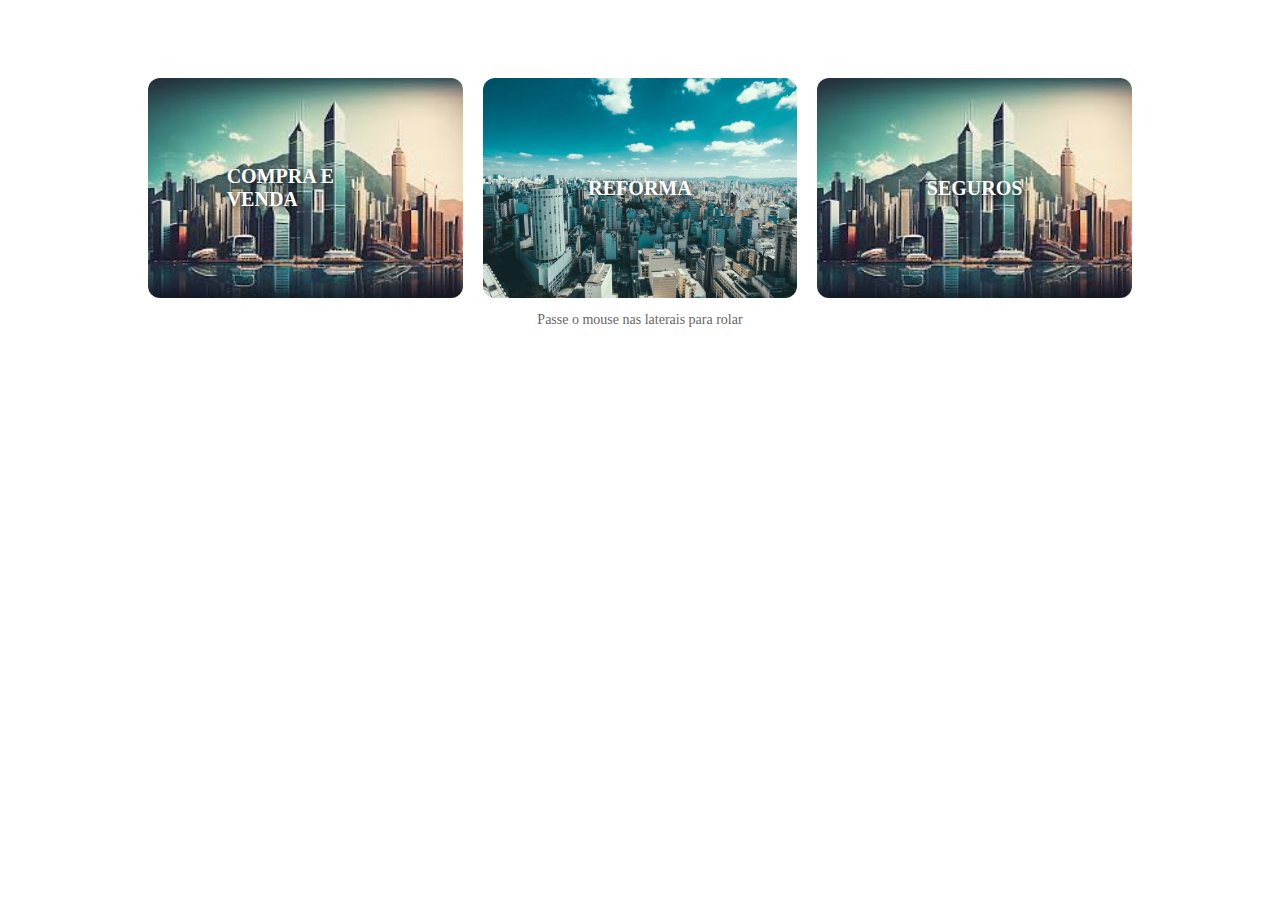
<file: Site/Pages/inicio.html>
<!DOCTYPE html>
<html lang="pt-br">
<head>
  <meta charset="utf-8" />
  <meta name="viewport" content="width=device-width,initial-scale=1" />
  <title>Carrossel-menu (3 itens visíveis)</title>
  <link rel="stylesheet" href="inicio.css">
</head>
<body>

  <section class="carrossel-menu">
  <div id="carrossel" class="menu-itens" tabindex="0" aria-label="Carrossel de imagens">
    <div class="item">
      <img src="../assets/imagens/images.jpg" alt="Casa 1">
      <div class="carousel-text">COMPRA E VENDA</div>
    </div>
    <div class="item">
      <img src="../assets/imagens/images3.jpg" alt="Casa 2">
      <div class="carousel-text">REFORMA</div>
    </div>
    <div class="item">
      <img src="../assets/imagens/images.jpg" alt="Casa 3">
      <div class="carousel-text">SEGUROS</div>
    </div>
    <div class="item">
      <img src="../assets/imagens/images3.jpg" alt="Casa 4">
      <div class="carousel-text">ALUGUEL</div>
    </div>
  </div>
  <div class="hint">Passe o mouse nas laterais para rolar</div>
</section>


  <script src="script.js"></script>
</body>
</html>
</file>
<file: Site/Pages/inicio.css>
.carrossel-menu {
  width: 90%;
  max-width: 1000px;
  margin: 60px auto;
  overflow: hidden;
  position: relative;
  padding: 10px 0;
}

.menu-itens {
  display: flex;
  gap: 20px;
  overflow-x: auto;
  -webkit-overflow-scrolling: touch;
  scrollbar-width: none;
  padding: 8px;
}
.menu-itens::-webkit-scrollbar { display: none; }

/* Cada item ocupa 1/3 da largura visível */
.item {
  position: relative; /* importante para posicionar o texto sobre a imagem */
  flex: 0 0 calc((100% - 40px) / 3);
  min-width: 200px;
  border-radius: 12px;
  overflow: hidden;
  cursor: pointer;
  transition: transform .2s ease, box-shadow .2s ease;
}

.item img {
  width: 100%;
  height: 220px; /* altura fixa -> todos ficam iguais */
  object-fit: cover; /* corta sem distorcer */
  display: block;
}

.item:hover {
  transform: scale(1.05);
  box-shadow: 0 6px 18px rgba(0,0,0,0.2);
}

.hint {
  text-align: center;
  font-size: 14px;
  color: #666;
  margin-top: 6px;
}
.carousel-text {
  position: absolute;
  top: 50%;
  left: 50%;
  transform: translate(-50%, -50%);
  color: white;
  font-size: 20px;
  font-weight: bold;
  text-shadow: 2px 2px 8px rgba(0,0,0,0.8);
  pointer-events: none; /* texto não bloqueia clique na imagem */
}
</file>
